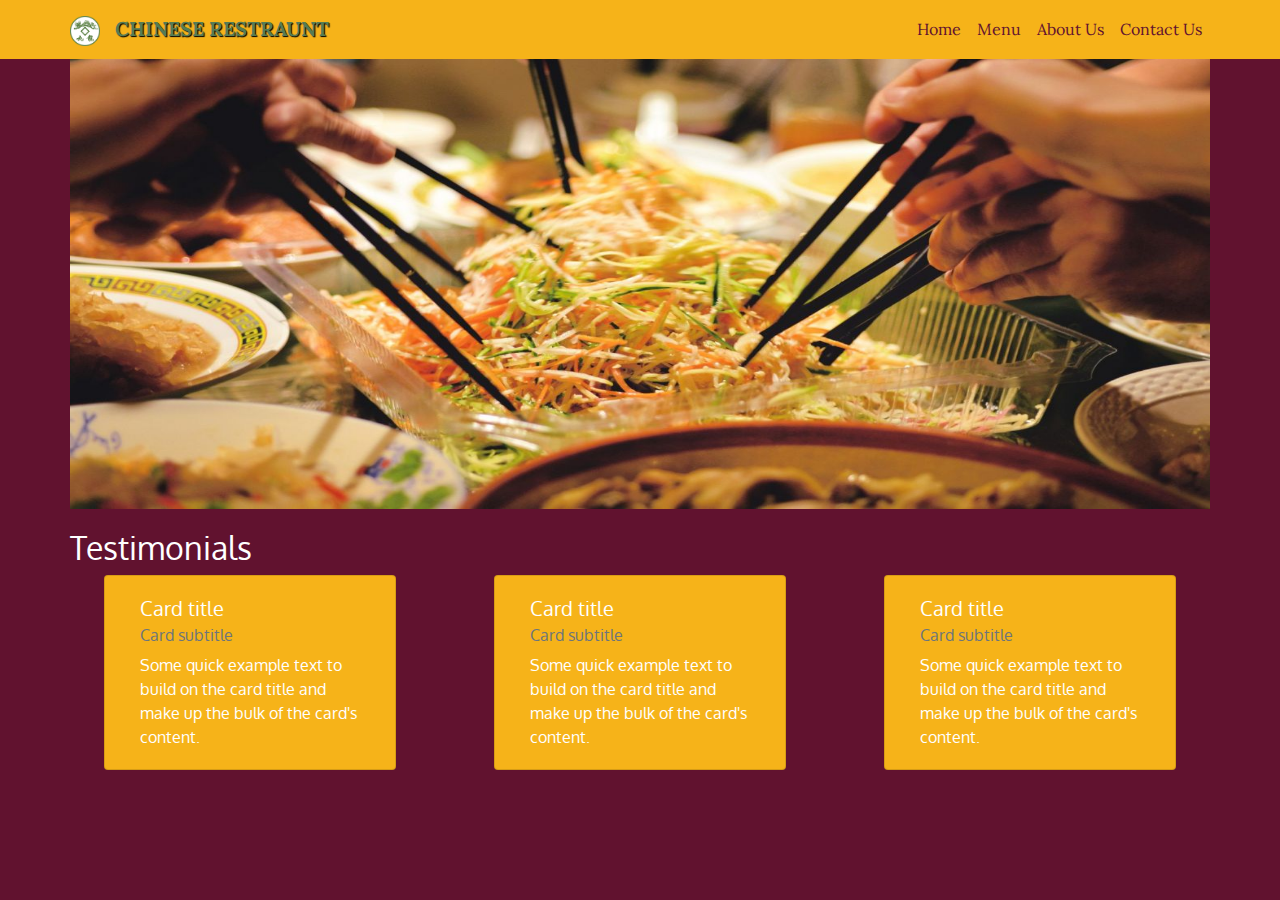
<file: index.html>
<!DOCTYPE html>
<html>
<head>
	<title>Bootstrap</title>
	<meta charset="utf-8">
	<meta name="viewport" content="width=device-width; initial-scale=1">
	<link rel="stylesheet" type="text/css" href="css/bootstrap.min.css">
	<script src="http://code.jquery.com/jquery-1.9.1.js"></script>
	<script type="text/JavaScript" src="js/bootstrap.min.js"></script>
	<link rel="stylesheet" type="text/css" href="css/styles.css">
	<link href="https://fonts.googleapis.com/css2?family=Oxygen:wght@300;400;700&display=swap" rel="stylesheet"> 
	<link href="https://fonts.googleapis.com/css2?family=Lora:wght@600&family=Questrial&display=swap" rel="stylesheet"> 
</head>
<body>
	<!--	
	<header>
		<nav id="header-nav" class="navbar navbar-default">
			<div class="container">
				<div>
					<a href="index.html" class="pull-left d-none d-md-block" style="float: left">
						<div id="company-logo" alt="Logo Image"></div>
					</a>
					<div id="company-name" class="navbar-brand">
						<a href="index.html"><h1>Chinese Restraunt</h1></a>
						<div>We serve the best Chinese</div>
					</div>
				</div>
			</div>
		</nav>
	</header>-->
	
	<nav class="navbar navbar-expand-lg navbar-light" style="background:#f6b319;">
		<div class="container">
			<a class="navbar-brand" href="#">
				<img src="images/restaurant-logo_large.png" height="30px" width="30px">
				<span id="company-name">Chinese Restraunt</span>
			</a>
			<button class="navbar-toggler" type="button" data-toggle="collapse" data-target="#navbarSupportedContent" aria-controls="navbarSupportedContent" aria-expanded="false" aria-label="Toggle navigation">
			<span class="navbar-toggler-icon"></span>
			</button>
		
			<div class="collapse navbar-collapse" id="navbarSupportedContent">
			<ul class="navbar-nav ml-auto">
				<li class="nav-item">
				
				<a class="nav-link" href="#">Home <span class="sr-only">(current)</span></a>
				</li>
				<li class="nav-item">
				<a class="nav-link" href="#">Menu</a>
				</li>
				<li class="nav-item">
					<a class="nav-link" href="#">About Us</a>
				</li>
				<li class="nav-item">
					<a class="nav-link" href="#">Contact Us</a>
				</li>
			</ul>
			</div>
		</div>
	</nav>
	<div class="container no-gutter">
		<img src="images/home_image.jpg" width="100%" height="450px">
		<section id="testimonials">
			<h2>Testimonials</h2>
			<div class="row no-gutter no-pad" id="testimonial">
				<div class="card col-lg-3">
					<div class="card-body">
					  <h5 class="card-title">Card title</h5>
					  <h6 class="card-subtitle mb-2 text-muted">Card subtitle</h6>
					  <p class="card-text">Some quick example text to build on the card title and make up the bulk of the card's content.</p>
					</div>
				</div>
				<div class="card col-lg-3" >
					<div class="card-body">
					  <h5 class="card-title">Card title</h5>
					  <h6 class="card-subtitle mb-2 text-muted">Card subtitle</h6>
					  <p class="card-text">Some quick example text to build on the card title and make up the bulk of the card's content.</p>
					</div>
				</div>
				<div class="card col-lg-3" >
					<div class="card-body">
					  <h5 class="card-title">Card title</h5>
					  <h6 class="card-subtitle mb-2 text-muted">Card subtitle</h6>
					  <p class="card-text">Some quick example text to build on the card title and make up the bulk of the card's content.</p>
					</div>
				</div>
			</div>
		</section>
	</div>

</body>
</file>
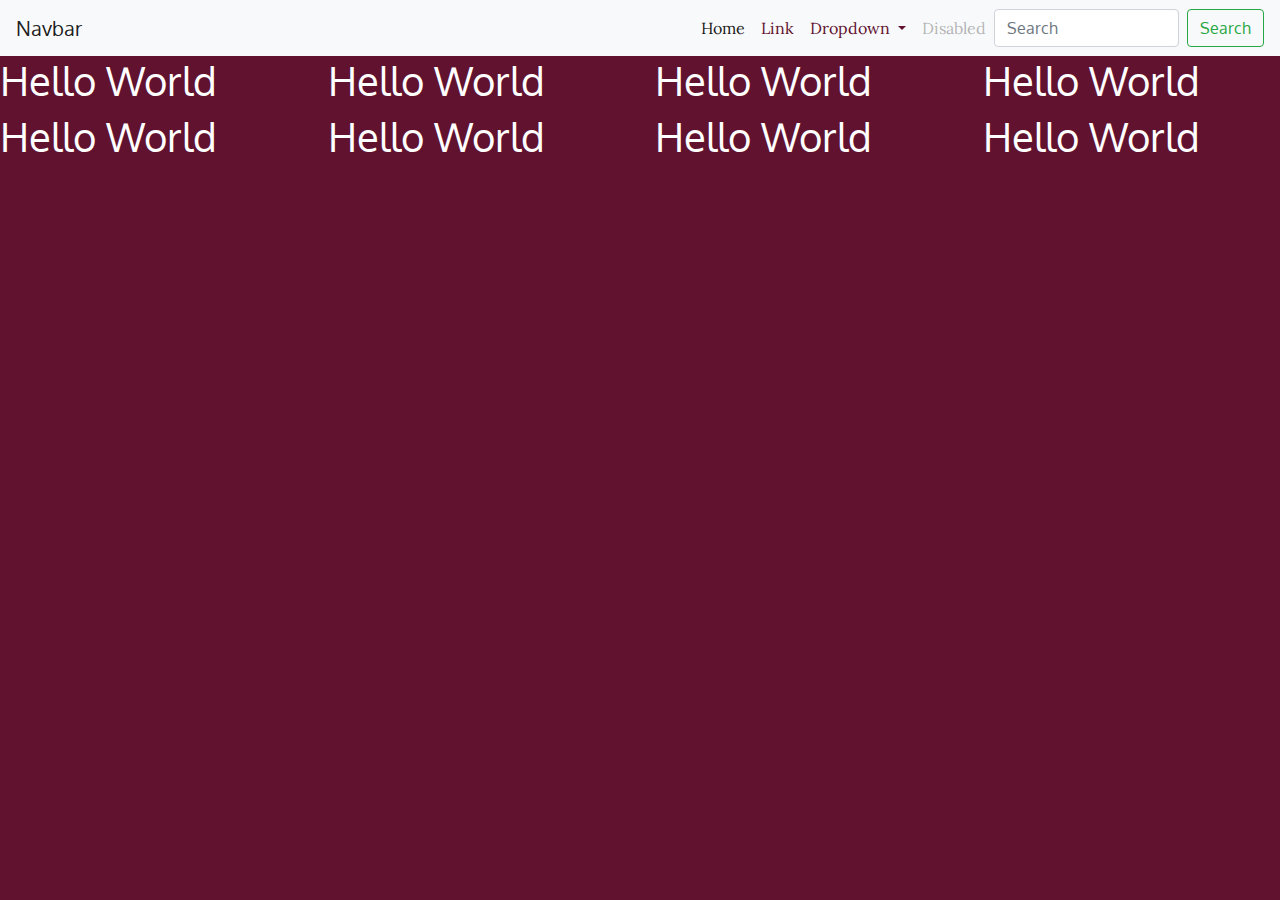
<file: nav.html>
<!DOCTYPE html>
<html>
<head>
	<title>Bootstrap</title>
	<meta charset="utf-8">
	<meta name="viewport" content="width=device-width; initial-scale=1">
	<link rel="stylesheet" type="text/css" href="css/bootstrap.min.css">
	<script src="http://code.jquery.com/jquery-1.9.1.js"></script>
	<script type="text/JavaScript" src="js/bootstrap.min.js"></script>
	<link rel="stylesheet" type="text/css" href="css/styles.css">
	<link href="https://fonts.googleapis.com/css2?family=Oxygen:wght@300;400;700&display=swap" rel="stylesheet"> 
	<link href="https://fonts.googleapis.com/css2?family=Lora:wght@600&family=Questrial&display=swap" rel="stylesheet"> 
</head>
<body>
    <nav class="navbar navbar-expand-lg navbar-light bg-light">
        <a class="navbar-brand" href="#">Navbar</a>
        <button class="navbar-toggler" type="button" data-toggle="collapse" data-target="#navbarSupportedContent" aria-controls="navbarSupportedContent" aria-expanded="false" aria-label="Toggle navigation">
          <span class="navbar-toggler-icon"></span>
        </button>
      
        <div class="collapse navbar-collapse" id="navbarSupportedContent">
          <ul class="navbar-nav ml-auto">
            <li class="nav-item active">
              <a class="nav-link" href="#">Home <span class="sr-only">(current)</span></a>
            </li>
            <li class="nav-item">
              <a class="nav-link" href="#">Link</a>
            </li>
            <li class="nav-item dropdown">
              <a class="nav-link dropdown-toggle" href="#" id="navbarDropdown" role="button" data-toggle="dropdown" aria-haspopup="true" aria-expanded="false">
                Dropdown
              </a>
              <div class="dropdown-menu" aria-labelledby="navbarDropdown">
                <a class="dropdown-item" href="#">Action</a>
                <a class="dropdown-item" href="#">Another action</a>
                <div class="dropdown-divider"></div>
                <a class="dropdown-item" href="#">Something else here</a>
              </div>
            </li>
            <li class="nav-item">
              <a class="nav-link disabled" href="#">Disabled</a>
            </li>
          </ul>
          <form class="form-inline my-2 my-lg-0">
            <input class="form-control mr-sm-2" type="search" placeholder="Search" aria-label="Search">
            <button class="btn btn-outline-success my-2 my-sm-0" type="submit">Search</button>
          </form>
        </div>
      </nav>
      <div class="row">
		<div class="col-md-6 col-lg-3 col-sm-6">
			<h1>Hello World</h1>
		</div>
		<div class="col-md-6 col-lg-3 col-sm-6">
			<h1>Hello World</h1>
		</div><div class="col-md-6 col-lg-3 col-sm-6">
			<h1>Hello World</h1>
		</div>
		<div class="col-md-6 col-lg-3 col-sm-6">
			<h1>Hello World</h1>
		</div>
		<div class="col-md-6 col-lg-3 col-sm-6">
			<h1>Hello World</h1>
		</div>
		<div class="col-md-6 col-lg-3 col-sm-6">
			<h1>Hello World</h1>
		</div>
		<div class="col-md-6 col-lg-3 col-sm-6">
			<h1>Hello World</h1>
		</div>
		<div class="col-md-6 col-lg-3 col-sm-6">
			<h1>Hello World</h1>
		</div>
	

</body>
</file>
<file: css/styles.css>
html,body{
    overflow-x: hidden;
}

body {
	font-size: 16px;
	background-color: #61122f;
	color: #fff;
	font-family: 'Oxygen', sans-serif;
}

#header-nav {
	border-radius:  0px;
	background-color: #f6b319;
	border: 0px;
}

#company-logo {
	background-image: url("../images/restaurant-logo_large.png");
	width: 150px;
	height: 150px;
	margin: 10px 10px 10px 10px;
	padding: 0px 15px 0px 15px;
}	

#company-name {
	padding: 30px 0px 0px 10px;
	color: #557c55;
	font-weight: bold;
	text-decoration: none;
	text-transform: uppercase;
	font-family: 'Lora', serif;
	text-shadow: 1px 1px 1px black;
}

.jumbotron {
	margin: 0px 0px 0px 0px;
	border-radius: 0px;
	background: burlywood;
}

.bg-light {
	background:  #f6b319;
}

.navbar-light .navbar-nav .nav-link {
	color: #61122f;
	font-family: 'Lora', serif;	
}

.navbar-light .navbar-nav .nav-link:hover{
	color: #61122f;
	text-decoration: none;
}

.navbar-light .navbar-nav .nav-link:active{
	color:#61122f;
	text-decoration: none;
}

.container {
	padding:0px;
}

section {
	margin: 20px 0px 0px 0px;
}

.section h2{
	margin:0px 0px 10px 0px;
}

.card {
	background: #f6b319;
	margin-left: auto;
	margin-right: auto;
}

@media(max-width:660px){
	.card{
		background: #f6b319;
		margin-left: 30px;
		margin-right: 30px;
		margin-top: 10px;
		margin-top:10px;
	}
}
</file>
